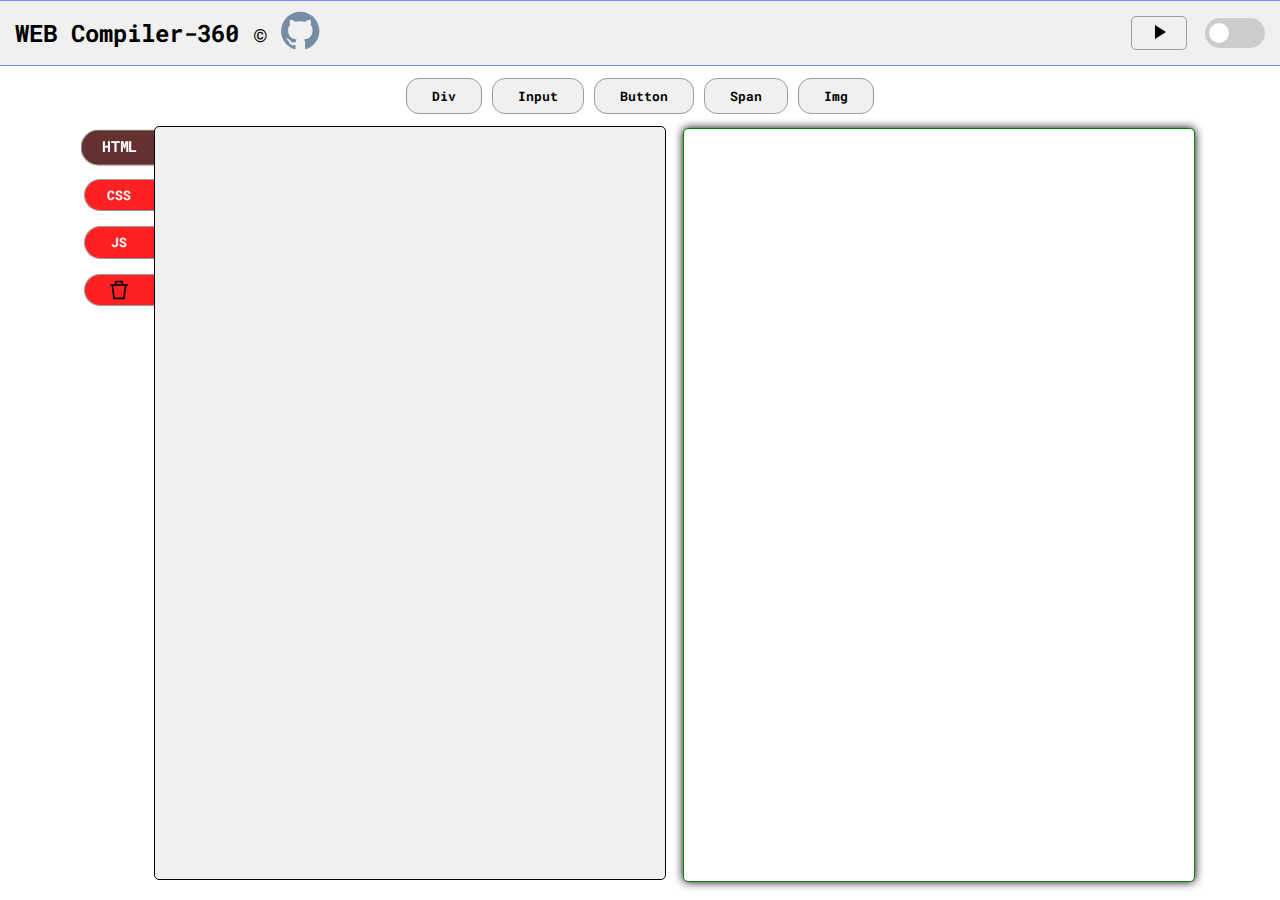
<file: editor ( NEW )/index.html>
<!DOCTYPE html>
<html lang="en">
<head>
    <meta charset="UTF-8">
    <meta name="viewport" content="width=device-width, initial-scale=1.0">
    <title>HTML, CSS, JS Compiler -- Manish Sharma</title>
    <link rel="stylesheet" href="style.css">
    <link rel="stylesheet" href="https://fonts.googleapis.com/css2?family=Material+Symbols+Outlined:opsz,wght,FILL,GRAD@20..48,100..700,0..1,-50..200" />
    <link rel="stylesheet" href="https://fonts.googleapis.com/css2?family=Material+Symbols+Outlined:opsz,wght,FILL,GRAD@40,400,0,0" />
</head>
<body>
    <main>
        <nav>
            <div style="display: flex; gap: 13px; align-items: center;">
                <h2 id="titleName" style="margin: 0; padding: 0;">WEB Compiler-360 &copy;</h2>
                <a href="https://github.com/Manish6523" target="_blank"><img src="./github-svgrepo-com (1).svg" alt=""></a>
            </div>
            <div class="res" style="display: flex; align-items: center; justify-content: center; gap: 13px;">
            <div class="toggle">
                <span class="spanToggle codeBtn" onclick="toggleCode()">Code</span>
                <span class="spanToggle outputBtn" onclick="toggleOutput()">Output</span>
            </div>

                <button id="mb456" onclick="add2()">
                    <img src="./play_arrow.svg" alt="">
                </button>
                
                <!-- Light/Dark Mode Toggle -->
                <label class="switch">
                    <input type="checkbox" id="modeToggle" onclick="toggleTheme()">
                    <span class="slider round"></span>
                </label>
            </div>
            <!-- end -->
        </nav>
        <div class="addCbtn">
            <div class="HTML">
                <button onclick="addDIV()"><b>Div</b></button>
                <button onclick="addInput()"><b>Input</b></button>
                <button onclick="addButton()"><b>Button</b></button>
                <button onclick="addSpan()"><b>Span</b></button>
                <button onclick="addImg()"><b>Img</b></button>

            </div>
            <div class="CSS">
                <button onclick="DisplayFlex()"><b>FLEX</b></button>
                <button onclick="COLOR()"><b>Color</b></button>
                <button class="bgcc" onclick="BGCOLOR()"><b>BgColor</b></button>
                <button onclick="Margin()"><b>Height</b></button>
                <button onclick="Padding()"><b>Width</b></button>
                <button onclick="Border()"><b>Border</b></button>
            </div>
            <div class="JS">
                <button onclick="addConsole()"><b>console.log</b></button>
                <button onclick="addAlert()"><b>Alert</b></button>
                <button onclick="addConfirm()"><b>Confirm</b></button>
                <button onclick="addFunc()"><b>Function</b></button>
            </div>
        </div>

        <div class="to456">
            <div class="changer">
                <button id="bx1">HTML</button>
                <button id="bx2">CSS</button>
                <button id="bx3">JS</button>
                <button onclick="deleteHistory()" style="display: flex;align-items: center; justify-content: center;"> <img src="./delete-1487-svgrepo-com.svg" height="20px" alt=""></button>
            </div>
            <div class="text456">
                <textarea spellcheck="false" onkeydown="add1()" class="text1456" id="text3456" cols="30" rows="10"></textarea>
                <textarea spellcheck="false" onkeydown="add1()" class="text2456" id="text2456" cols="30" rows="10"></textarea>
                <textarea spellcheck="false" class="text3456" id="text1456" cols="30" rows="10"></textarea>
            </div>
            <iframe class="op456"></iframe>
        </div>
    </main>
    <script id="java456"></script>
    <script src="script.js"></script>
</body>
</html>
</file>
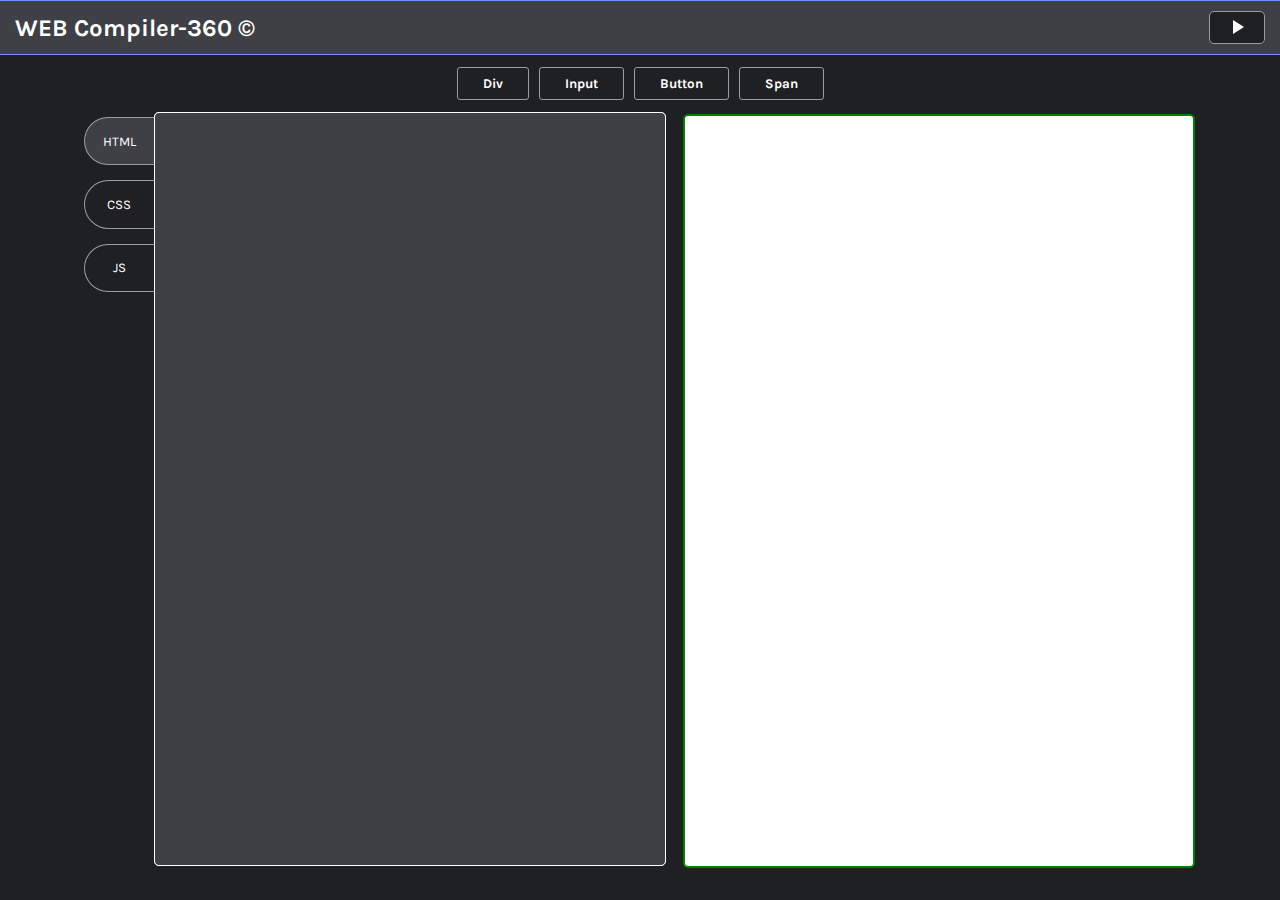
<file: editor ( OLD )/index.html>
<!DOCTYPE html>
<html lang="en">
<head>
    <meta charset="UTF-8">
    <meta name="viewport" content="width=device-width, initial-scale=1.0">
    <title>HTML, CSS, Js Compiler -- ManishSharma</title>
    <link rel="stylesheet" href="style.css">
    <link rel="stylesheet" href="https://fonts.googleapis.com/css2?family=Material+Symbols+Outlined:opsz,wght,FILL,GRAD@20..48,100..700,0..1,-50..200" />
    <link rel="stylesheet" href="https://fonts.googleapis.com/css2?family=Material+Symbols+Outlined:opsz,wght,FILL,GRAD@40,400,0,0" />
</head>
<body>
    <main>
        <nav>
            <h2 id="titleName" style="color:#ffffff; margin: 0; padding: 0;">WEB Compiler-360 &copy;</h2>
            <div class="toggle">
                <span class="spanToggle codeBtn" onclick="toggleCode()">Code</span>
                <span class="spanToggle outputBtn" onclick="toggleOutput()">Output</span>
            </div>
            
            <button id="mb456" onclick="add2()">
                <img src="./play_arrow.svg" alt="">
            </button>
        </nav>
        <div class="addCbtn">
            <div class="HTML">
                <button onclick="addDIV()"><b>Div</b></button>
                <button onclick="addInput()"><b>Input</b></button>
                <button onclick="addButton()"><b>Button</b></button>
                <button onclick="addSpan()"><b>Span</b></button>
            </div>
        <div class="CSS">
            <button onclick="DisplayFlex()"><b>FLEX</b></button>
            <button onclick="COLOR()"><b>Color</b></button>
            <button class="bgcc" onclick="BGCOLOR()"><b>BgColor</b></button>
            <button onclick="Margin()"><b>Height</b></button>
            <button onclick="Padding()"><b>Width</b></button>
            <button onclick="Border()"><b>Border</b></button>
        </div>
        <div class="JS">
            <button onclick="addConsole()"><b>console.log</b></button>
            <button onclick="addAlert()"><b>Alert</b></button>
            <button onclick="addConfirm()"><b>Confirm</b></button>
            <button onclick="addFunc()"><b>Function</b></button>
        </div>
    </div>

        <div class="to456">
            <div class="changer">
                <button id="bx1">HTML</button>
                <button id="bx2">CSS</button>
                <button id="bx3">JS</button>
            </div>
            <div class="text456">
                <!--HTML--><textarea onkeydown="add1()" class="text1456" name="" id="text3456" cols="30" rows="10"></textarea>
                <!--CSS--> <textarea onkeydown="add1()" class="text2456" name="" id="text2456" cols="30" rows="10"></textarea>
                <!--JS-->  <textarea class="text3456" name="" id="text1456" cols="30" rows="10"></textarea>
            </div>
                <iframe class="op456"></iframe>
        </div>
    </main>
    <script id="java456"></script>
    <script src="script.js"></script>
</body>
</html>
</file>
<file: editor ( NEW )/style.css>
@import url('https://fonts.googleapis.com/css2?family=Roboto:ital,wght@0,100;0,300;0,400;0,500;0,700;0,900;1,100;1,300;1,400;1,500;1,700;1,900&display=swap');
@import url('https://fonts.googleapis.com/css2?family=Roboto+Mono:ital,wght@0,100..700;1,100..700&display=swap');
@import url('https://fonts.googleapis.com/css2?family=Karla:ital,wght@0,200..800;1,200..800&family=Roboto+Mono:ital,wght@0,100..700;1,100..700&display=swap');
::-webkit-scrollbar {
    display: none;
}
a > img{
    height: 40px;
    transition: .2s all ease-in-out;
}
a > img:hover{
    border: 1px solid blue;
    border-radius: 50px;
    padding: 1px;
}
#titleName {
    color: black;
    cursor: pointer;
}

*{
    /* font-family: "Roboto", sans-serif; */
    font-family: "Roboto Mono", monospace;
    
    /* font-family: "Karla", sans-serif; */
    box-sizing: border-box;
    /* scrollbar-width: thin; */
}


body,html{
    height: 100%;
    width: 100%;
    margin: 0;
    padding: 0;
}
main{
    background-color: rgb(31,32,35);
    height: 100%;
    width: 100%;
}
nav{
    display: flex;
    justify-content: space-between;
    align-items: center;
    padding: 10px 15px;
    background-color: #3e4045;
    border-bottom: 1px solid #6f8eff;
    border-top: 1px solid #6f8eff;
    /* height: 70px; */
}
nav > span > ul > li {
    color: white;
}
.addCbtn{
    width: 100%;
    /* height: 100px; */
    /* border-top: 1px solid #6f8eff; */
    display: flex;
    align-items: center;
    justify-content: center;
    overflow: hidden;
    margin: 7px 0;
    padding: 5px 5px ;
}
nav > div > button , .addCbtn > div > button{
    cursor: pointer;
    padding: 8px 25px;
    border-radius: 13px;
    margin: 0 5px;
    border: 1px solid #9c9c9c;
    /* transition: 0.3s background-color ease-in-out; */
}
.toggle{
    display: none;
    flex-direction: row;
    align-items: center;
    width: 130px;
    height: 35px;
    color: black;
    background-color: #f0f0f0;
    font-weight: bold;
}
.spanToggle{
    display: flex ;
    align-items: center;
    justify-content: center;
    border: 1px solid #6d6d6d;
    width: 50%;
    height: 100%;
    /* background-color: red; */
}
.codeBtn{
    border-top-left-radius:10px ;
    border-bottom-left-radius:10px ;
    border-right: none;
}
.outputBtn{
    border-top-right-radius:10px ;
    border-bottom-right-radius:10px ;

}
.HTML,.CSS,.JS{
    display: flex;
    overflow-x: scroll;
}
#mb456{
    background-color: #1f2023;
    padding: 3px 15px;
    padding-bottom: 1px;
    border-radius: 5px ;
    border: 1px solid #9c9c9c;
}
.changer{
    display: flex;
    flex-direction: column;
    justify-content: start;
    height: 200px;
    width: 70px;
    /* background-color: red; */
    padding: 5px 0;
}
.changer > button {
    height: 50px;
    cursor: pointer;
    border: 1px solid #9c9c9c;
    border-right: 0px;
    background-color: #ff2121;
    font-weight: bold;
    color: white;
    margin-bottom: 15px;
    border-top-left-radius: 30px;
    border-bottom-left-radius: 30px;
}
.changer > button:hover{
    transition: 0.2s background-color ease-in-out;
    cursor: pointer;
}
.spanToggle:hover{
    /* background-color: #3e4045; */
    transition: 0.2s background-color ease-in-out;
    cursor: pointer;
}
/*---------------------------------------*/
.to456{
    background-color: rgb(31,32,35);
    height: calc(100% - 135px);
    width: 100%;
    /* background-color: red; */
    display: flex;
    /* align-items: center; */
    justify-content: center;
    /* padding: 0px 10px; */
}
.text456{
    position: relative;
    width: 40%;
    margin-right: 15px;
}
textarea{
    font-family: "Roboto Mono", monospace;
    resize: none;
    border: 1px solid white;
    outline: none;
    position: absolute;
    width: 100%;
    height: 98.5%;
    background-color: #3e4045;
    font-size: 14px;
    color: white;
    border-radius: 5px;
    margin: 0px;
    padding:15px;
    text-wrap: nowrap;
    overflow-x: scroll;
}
.op456{
    width: 40%;
    height: 98.5%;
    color: black;
    background-color: white;
    border-radius: 2px;
    margin: 2px;
    transition: all 0.5s ease-in-out;
    /* overflow: scroll; */
}
#bx1{
    background-color: #643030;
    scale: 1.1;
}
.op456{
    border:1px solid green;
    box-shadow: 0 0 10px #000;
    border-radius: 5px;
}

.CSS,.JS{
    display: none;
}

#mb456:hover{
    background-color: #9c9c9c;
    cursor: pointer;
}
.addCbtn > div > button:hover , button:hover{
    background-color: #9c9c9c;
}

.text1456{z-index: 3;}
.text2456{z-index: 2;display: none;}
.text3456{z-index: 1;display: none;}



@media screen and (max-width: 750px) {
    body {
      background-color: #1f2023;
    }
    #titleName{
        display: flex;
    }
    .toggle{
        display: flex;
    }
    .to456{
        display: flex;
        /* align-items: center; */
        justify-content: center;
    }
    .changer{
        margin-left: 7px;
    }
    .op456{
        display: none;
        width: 95%;
        height: 99%;
        margin: 0px;
    }
    .text456{
        width: 100%;
        height: 100%;
        /* display: none; */
    }
    #mb456{
        display: none;
    }
    textarea{
        font-size: 13px;
        box-shadow: 0 0 10px #000;
    }
  }
  @media screen and (max-width: 550px) {
    textarea{
        font-size: 13px;
    }
    #titleName{
        font-size: 20px;
        content: "hello";
    }
  }



/* Light Mode Styles */
body {
    background-color: #f0f0f0;
    color: #000000;
}
.HTML > button{
    background-color: #f0f0f0;
    color: black;
}
#titleName > a{
    color: black;
    margin-right: 10px;
}
#mb456{
    color: black;
    background-color: #f0f0f0;
}
#mb456 > img{
    filter: invert(1);
}
nav {
    background-color: #f0f0f0;
    overflow-x: scroll;
    text-wrap: nowrap;
}
main{
    background-color: #ffffff;
}

/* Other elements */
h2 {
    color: #000000;
}
.to456{
    background-color: #ffffff;
}

textarea {
    background-color: #f0f0f0; /* Background for text areas */
    color: #000000; /* Text color */
    border: 1px solid #000000;
}

/* Dark Mode Styles */
body.dark-mode {
    background-color: #121212;
    color: #ffffff;
}
body.dark-mode textarea{
    box-shadow: 0 0 10px #fff;
}
body.dark-mode .toggle{
    background-color: #121212;
    border-radius: 12px;
    color: white;
    overflow: hidden;
}

body.dark-mode .op456{
    box-shadow: 0 0 10px #fff;
}

body.dark-mode .HTML  > button{
    background-color: #3e4045;
    color: white;
}
body.dark-mode .CSS  > button{
    background-color: #3e4045;
    color: white;
}
body.dark-mode .JS  > button{
    background-color: #3e4045;
    color: white;
}
body.dark-mode #mb456{
    color: white;
    background-color: #1f2023;
}
body.dark-mode #mb456 > img{
    filter: invert(0);
}



body.dark-mode .to456{
    background-color: #121212;
}
body.dark-mode #titleName{
    color: white;
}
body.dark-mode textarea {
    background-color: #121212;
    color: #ffffff;
    border: 1px solid #ffffff;
}
body.dark-mode nav {
    background-color: #1f1f1f;
    color: #f0f0f0;
}

body.dark-mode .text456 {
    background-color: #1f1f1f; /* Dark background for text areas */
    color: #ffffff; /* Light text color */
}
body.dark-mode main{
    background-color: #121212;
}
body.dark-mode .to456{
    background-color: #121212;
}
/* Switch styles */
.switch {
    position: relative;
    display: inline-block;
    width: 60px;
    height: 30px;
}

.switch input {
    opacity: 0;
    width: 0;
    height: 10;
}

.slider {
    position: absolute;
    cursor: pointer;
    top: 0;
    left: 0;
    right: 0;
    bottom: 0;
    background-color: #ccc;
    transition: .4s;
    border-radius: 34px;
}

.slider:before {
    position: absolute;
    content: "";
    height: 20px;
    width: 20px;
    left: 4px;
    bottom: 5px;
    background-color: white;
    transition: .4s;
    border-radius: 50%;
}

input:checked + .slider {
    background-color: #5e5e5e;
}

input:checked + .slider:before {
    transform: translateX(32px);
}

@media screen and (max-width: 390px) {
    #titleName{
        display: none;
    }
    nav{
        width: 100%;
        display: flex;
        align-items: center;
        /* justify-content: center; */
    }
}
@media screen and (max-width: 300px) {
    #titleName{
        display: none;
    }
    nav{
        display: flex;
        align-items: center;
        justify-content: center;
    }
}
</file>
<file: editor ( OLD )/style.css>
@import url('https://fonts.googleapis.com/css2?family=Roboto:ital,wght@0,100;0,300;0,400;0,500;0,700;0,900;1,100;1,300;1,400;1,500;1,700;1,900&display=swap');
@import url('https://fonts.googleapis.com/css2?family=Roboto+Mono:ital,wght@0,100..700;1,100..700&display=swap');
@import url('https://fonts.googleapis.com/css2?family=Karla:ital,wght@0,200..800;1,200..800&family=Roboto+Mono:ital,wght@0,100..700;1,100..700&display=swap');
::-webkit-scrollbar {
    display: none;
}
/*
::-webkit-scrollbar-track {

    border-radius: 10px;
}
::-webkit-scrollbar-thumb {
    background: #6d6d6d; 
    border-radius: 10px;
}

 Handle on hover 
 ::-webkit-scrollbar-thumb:hover {
    background: #3e4045; 
}
*/




*{
    /* font-family: "Roboto", sans-serif; */
    /* font-family: "Roboto Mono", monospace; */
    
    font-family: "Karla", sans-serif;
    box-sizing: border-box;
    /* scrollbar-width: thin; */
}


body,html{
    height: 100%;
    width: 100%;
    margin: 0;
    padding: 0;
}
main{
    background-color: rgb(31,32,35);
    height: 100%;
    width: 100%;
}
nav{
    display: flex;
    justify-content: space-between;
    align-items: center;
    padding: 10px 15px;
    background-color: #3e4045;
    border-bottom: 1px solid #6f8eff;
    border-top: 1px solid #6f8eff;
    /* height: 70px; */
}
nav > span > ul > li {
    color: white;
}
.addCbtn{
    width: 100%;
    /* height: 100px; */
    /* border-top: 1px solid #6f8eff; */
    display: flex;
    align-items: center;
    justify-content: center;
    overflow: hidden;
    margin: 7px 0;
    padding: 5px 5px ;
}
nav > div > button , .addCbtn > div > button{
    color: white;
    cursor: pointer;
    padding: 8px 25px;
    border-radius: 3px;
    margin: 0 5px;
    border: 1px solid #9c9c9c;
    background-color: #1f2023;
    transition: 0.3s background-color ease-in-out;
}
.toggle{
    display: none;
    flex-direction: row;
    align-items: center;
    width: 130px;
    height: 40px;
    color: white;
    background-color: #1f2023;
}
.spanToggle{
    display: flex ;
    align-items: center;
    justify-content: center;
    border: 1px solid #6d6d6d;
    width: 50%;
    height: 100%;
    /* background-color: red; */
}
.HTML,.CSS,.JS{
    display: flex;
    overflow-x: scroll;
}
#mb456{
    background-color: #1f2023;
    padding: 3px 15px;
    padding-bottom: 1px;
    border-radius: 5px ;
    border: 1px solid #9c9c9c;
}
.changer{
    display: flex;
    flex-direction: column;
    justify-content: start;
    height: 200px;
    width: 70px;
    /* background-color: red; */
    padding: 5px 0;
}
.changer > button {
    height: 50px;
    cursor: pointer;
    border: 1px solid #9c9c9c;
    border-right: 0px;
    background-color: #1f2023;
    color: white;
    margin-bottom: 15px;
    border-top-left-radius: 30px;
    border-bottom-left-radius: 30px;
}
.changer > button:hover{
    background-color: #3e4045;
    transition: 0.2s background-color ease-in-out;
    cursor: pointer;
}
.spanToggle:hover{
    background-color: #3e4045;
    transition: 0.2s background-color ease-in-out;
    cursor: pointer;
}
/*---------------------------------------*/
.to456{
    background-color: rgb(31,32,35);
    height: calc(100% - 135px);
    width: 100%;
    /* background-color: red; */
    display: flex;
    /* align-items: center; */
    justify-content: center;
    /* padding: 0px 10px; */
}
.text456{
    position: relative;
    width: 40%;
    margin-right: 15px;
}
textarea{
    font-family: "Roboto Mono", monospace;
    resize: none;
    border: 1px solid white;
    outline: none;
    position: absolute;
    width: 100%;
    height: 98.5%;
    background-color: #3e4045;
    font-size: 12px;
    color: white;
    border-radius: 5px;
    margin: 0px;
    padding:15px;
}
.op456{
    width: 40%;
    height: 98.5%;
    color: black;
    background-color: white;
    border-radius: 2px;
    margin: 2px;
    /* overflow: scroll; */
}
#bx1{
    background-color: #3e4045;
}
.op456{
    border:2px solid green;
    border-radius: 5px;
}

.CSS,.JS{
    display: none;
}

#mb456:hover{
    background-color: #9c9c9c;
}
.addCbtn > div > button:hover , button:hover{
    background-color: #9c9c9c;
}

.text1456{z-index: 3;}
.text2456{z-index: 2;}
.text3456{z-index: 1;}



@media screen and (max-width: 750px) {
    body {
      background-color: #1f2023;
    }
    #titleName{
        display: flex;
    }
    .toggle{
        display: flex;
    }
    .to456{
        display: flex;
        /* align-items: center; */
        justify-content: center;
    }
    .changer{
        margin-left: 7px;
    }
    .op456{
        display: none;
        width: 95%;
        height: 99%;
        margin: 0px;
    }
    .text456{
        width: 100%;
        height: 100%;
        /* display: none; */
    }
    #mb456{
        display: none;
    }
    textarea{
        font-size: 13px;
    }
  }
  @media screen and (max-width: 550px) {
    textarea{
        font-size: 15px;
    }
  }
</file>
